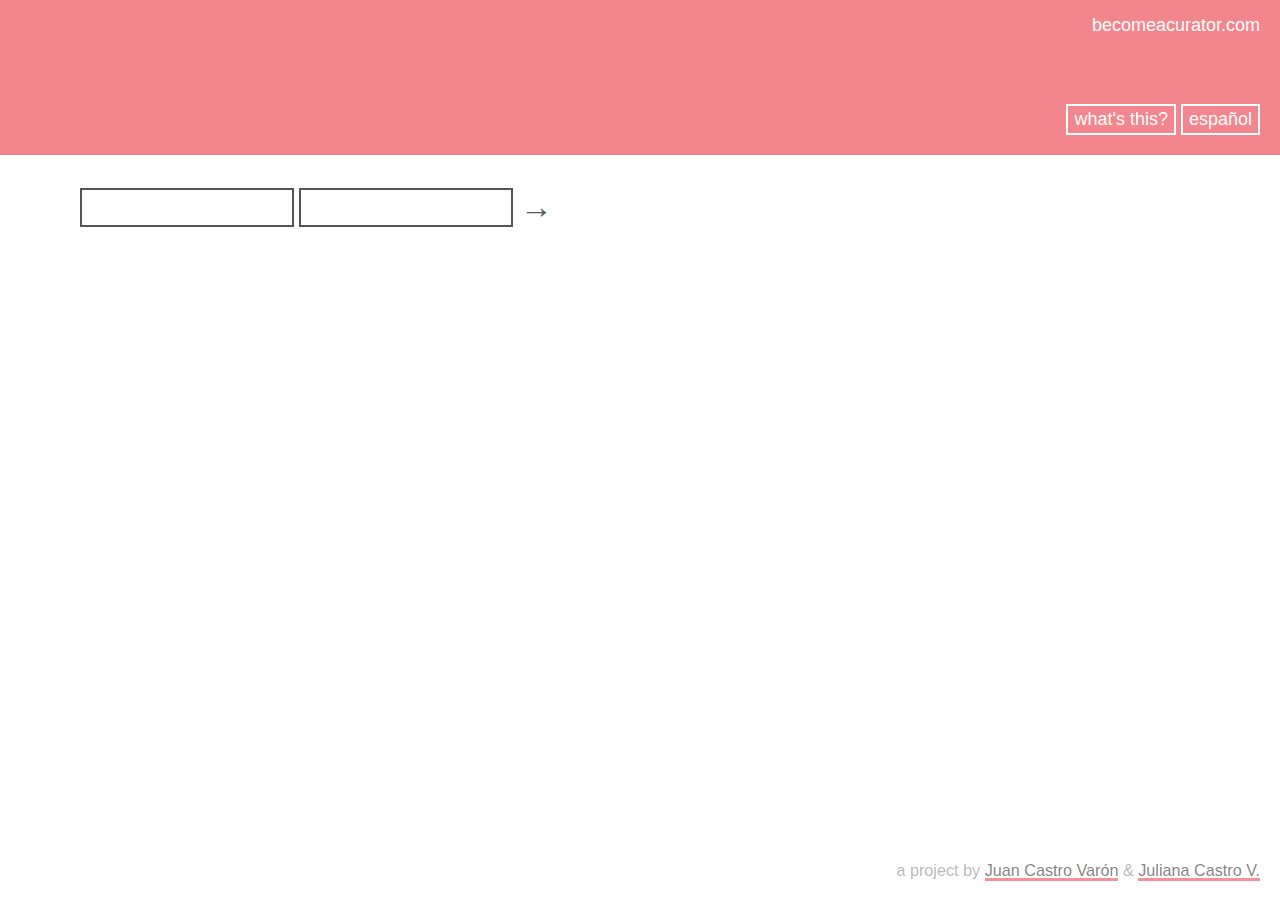
<file: index.html>
<!DOCTYPE html>
<html ng-app="app" >
<head>
	<meta charset="UTF-8">
	<meta http-equiv="Content-Type" content="text/html; charset=utf-8" />
	<title>Become a curator</title>

	<meta name="viewport" content="width=device-width, initial-scale=1">

	<meta property="og:url"                content="http://bac.castrovaron.com" />
	<meta property="og:type"               content="website" />
	<meta property="og:title"              content="Become a curator" />
	<meta property="og:description"        content="Become a curator - Curatorial statement generator." />
	<meta property="og:image"              content="http://bac.castrovaron.com/assets/imagen-link-redes.png" />

	<meta name="description" content="Become a curator - Curatorial statement generator.">
	<meta name="keywords" content="Become a curator, becomeacurator, juliacastrov, Juliana Castro V., Juan Castro V., Juan José Castro Varon, Juan Castro Varón, Juan Jose Castro Varon, Juan Jose Castro, jjcastrov, diseñador web, desarrollador web, páginas web, become a curator">
	<meta name="author" content="Juan Castro V.">

	<link rel="apple-touch-icon" sizes="57x57" href="assets/apple-icon-57x57.png">
	<link rel="apple-touch-icon" sizes="60x60" href="assets/apple-icon-60x60.png">
	<link rel="apple-touch-icon" sizes="72x72" href="assets/apple-icon-72x72.png">
	<link rel="apple-touch-icon" sizes="76x76" href="assets/apple-icon-76x76.png">
	<link rel="apple-touch-icon" sizes="114x114" href="assets/apple-icon-114x114.png">
	<link rel="apple-touch-icon" sizes="120x120" href="assets/apple-icon-120x120.png">
	<link rel="apple-touch-icon" sizes="144x144" href="assets/apple-icon-144x144.png">
	<link rel="apple-touch-icon" sizes="152x152" href="assets/apple-icon-152x152.png">
	<link rel="apple-touch-icon" sizes="180x180" href="assets/apple-icon-180x180.png">
	<link rel="icon" type="image/png" sizes="192x192"  href="assets/android-icon-192x192.png">
	<link rel="icon" type="image/png" sizes="32x32" href="assets/favicon-32x32.png">
	<link rel="icon" type="image/png" sizes="96x96" href="assets/favicon-96x96.png">
	<link rel="icon" type="image/png" sizes="16x16" href="assets/favicon-16x16.png">
	<link rel="manifest" href="assets/manifest.json">
	<meta name="msapplication-TileColor" content="#ffffff">
	<meta name="msapplication-TileImage" content="assets/ms-icon-144x144.png">
	<meta name="theme-color" content="#ffffff">

	<link rel="stylesheet" href="css/animate.css">
	<link rel="stylesheet" href="css/style.css?omg=876543456">

	<link href="https://fonts.googleapis.com/css?family=Roboto+Mono:400,700" rel="stylesheet">

	<script src="libs/angular.js"></script>
	<script src="libs/angular-ui-router.js"></script>
	<script src="libs/angular-sanitize.js"></script>

	<script src="js/app.js?rev=9876543765"></script>
	<script src="js/language.js?rev=87654376543"></script>

	<script>
	  (function(i,s,o,g,r,a,m){i['GoogleAnalyticsObject']=r;i[r]=i[r]||function(){
	  (i[r].q=i[r].q||[]).push(arguments)},i[r].l=1*new Date();a=s.createElement(o),
	  m=s.getElementsByTagName(o)[0];a.async=1;a.src=g;m.parentNode.insertBefore(a,m)
	  })(window,document,'script','https://www.google-analytics.com/analytics.js','ga');

	  ga('create', 'UA-83318425-1', 'auto');
	  ga('send', 'pageview');

	</script>
</head>

<body ng-controller="mainCtrl as ctrl" ng-class="$state.current.data.bodyClass">
	
	<div ui-view></div>

	<footer>
		{{ ctrl.lang.footer.project }}
		<a href="http://castrovaron.com">Juan Castro Varón</a>
		& 
		<a href="http://julianacastro.co">Juliana Castro V.</a>
	</footer>

</body>
</html>
</file>
<file: css/style.css>
/* GENERAL
===================== */

* {
  transition: 0.2s all ease;
}

body {
  font-family: "tenso", sans-serif;
}

body {
  background-color: #fff;
  margin: 0;
  font-size: 13px;
  color: #333;
}

input, .text-serif {
  font-family: "adelle", serif;
  font-weight: 300 !important;
}

a {
  text-decoration: none;
}

.url {
  color: #fff;
  float: right;
  margin: 5px 20px;
  z-index: 1;
}

.header .url {
  display: none;
}

/* MAIN PAGE
===================== */

div.header {
  background-color: #F3858C;
  position: relative;
}

h1 {
  margin: 0;
  /*font-family: sans-serif;*/
  color: #fff;
  font-size: 1.5em;
  font-weight: 400;
  line-height: 1.3em;
}

div.titles {
  padding: 10px 20px 5px;
  font-size: 13px;
  /*max-width: 340px;*/
  /*font-size: 13px;*/
}

h1.title {
  display: inline-block;
  border-bottom: 2px solid #fff;
  margin-bottom: 30px;
}

h1#invitation {
  margin-top: 30px;
  padding-bottom: 10px;
}

div.btn-inner > a {
  color: #fff;
  border: 2px solid #fff;
  padding: 3px 6px;
  font-size: 1em;

  display: inline-block;
  transition: 0.1s all linear;
}

.header .btn-inner {
  display: none;
}

div.btn-inner > a:hover {
  color: #F3858C;
  background-color: #fff;
  /*padding: 30px 60px;*/
}

div.btn-inner {
  position: absolute;
  right: 10px;
  bottom: 15px;
}

body.pinkbkg {
  background-color: #F3858C;
}

section#main {
  margin-left: 20px;
  padding-top: 25px;
  font-size: 1.2em;
  margin-bottom: 50px;
}

.header-inner#main {
  z-index: 1;
  /*padding-bottom: 20px;*/
}

.header-inner .btn-inner{
  padding-bottom: 20px;
}

.input-name {
  /*padding: 20px;*/
  font-size: 1.2em;
  max-width: 190px;
  border: 2px #555 solid;
  padding: 5px 10px;

  transition: 0.2s border ease;
}

.input-name:focus {
  outline: none;
  border: 2px #F3858C solid
}

span.error {
  background-color: #F3858C;
  display: block;
  padding: 10px 15px;
  width: 402px;
  font-size: 0.8em;
  letter-spacing: 1px;
}

.form-info {
  display: block;
  font-size: 1.4em;
  margin-top: 15px;
}

.form-info span.small {
  font-size: 1rem;
  display: block;
}

form > * {
  vertical-align: middle;
}

form .submit {
  color: #555;
  border: none;
  background-color: #fff;
  font-size: 1.8em;
  display: inline-block;
  padding: 4px 2px;
  cursor: pointer;
}

form .submit:hover, form .submit:active {
  color: #F3858C;
}

form .submit:focus {
  outline: none;
  color: #F3858C;
}

input {
    border-radius: 0;
    -webkit-appearance: none;
}

input[type="submit"] {
  font-family: sans-serif;
}

/* TEXT RESULTS PAGE
===================== */

.header-inner {
  position: relative;
  background-color: #F3858C;
  top: 0px;
  width: 100%;
  height: 40px;
  padding-top: 10px;

  /*right: 0;*/
  /*text-align: right;*/
}

.header-inner .url {
  /*background-color: #F3858C;*/
  float: left;
  margin: 5px 20px 0;
}

.header-inner .btn-inner {
  position: initial;
  float: right;
  z-index: 20;
  margin: 0;
  /*margin-bottom: 20px;*/
  margin-right: 10px;
}

.main-body {
  background-color: #F3858C;
  /*margin: 60px 0 50px 15%;*/
  margin: 30px auto 50px;
  max-width: 600px;
}

.main-body .another {
  margin-right: 10px;
}

.main-body h1 {
  margin-bottom: 15px;
  padding-left: 25px;
}

.main-body .text-wrapper {
  font-weight: 300;
}

.main-body .loading {
  background-color: #fff;
  overflow: auto;
}

.main-body .loading img {
  width: 30px;
  display: block;
  margin: 0 auto;
  margin-top: 120px;
}

.main-body .loading > span {
  display: block;
  padding: 10px 25px 120px 25px;
  /*font-size: 2em;*/
  text-align: center;
}

.main-body p {
  background-color: #fff;
  font-family: "adelle", serif;;
  padding: 25px;
  font-size: 1em;
  line-height: 1.8em;
  margin: 0;
}

.main-body p>i {
  font-style: normal;
  font-weight: 600;
}

.main-body .another {
  /*font-size: 0.9rem;*/
  color: rgba(255, 255, 255, 0.75);
  border: 2px solid rgba(255, 255, 255, 0.75);
  padding: 5px 8px;
  display: inline-block;
  float: right;
  margin-top: 10px;
  margin-left: 10px;
  z-index: 999;
  position: relative;
}

.main-body .another:hover {
  background-color: #fff;
  color: #F3858C;
}

/* ABOUT PAGE
===================== */

.about-main {
  background-color: #fff;
}

.about-main > .text-wrapper {
  padding: 5px 20px 40px;
  font-size: 1em;
  line-height: 1.5em;
}

.about-main a {
  color: #333;
}

.about-main b {
  font-weight: 500;
}

.about-main p.lead {
  font-size: 1.2em;
  line-height: 1.5em;
}


.about-main span.sources-expanded {
  color: #333;
  background-color: rgba(243, 133, 140, 0.7);
  /*background-color: #F3858C;*/
  /*color: #fff;*/
}

.about-main span.sources-link,
.about-main a {
  box-shadow: inset 0 -2px 0 rgba(243, 133, 140, 0.9);
  border-bottom: 2px solid rgba(243, 133, 140, 0.9);
  transition: 0.15s all ease;
}
  cursor: pointer;

.about-main span.sources-link:hover,
.about-main a:hover {
  background-color: rgba(243, 133, 140, 0.9);
}

/* FOOTER
===================== */

footer {
  /*background-color: #fff;*/
  color: rgba(0,0,0, 0.3);
  /*position: absolute;*/
  bottom: 0;
  right: 0;
  padding: 20px 20px;
  font-size: 1.08em;
}

footer a {
  color: rgba(0,0,0, 0.5);;
  box-shadow: inset 0 -1px 0 rgba(243, 133, 140, 0.9);
  border-bottom: 2px solid rgba(243, 133, 140, 0.9);
  transition: 0.15s all ease;
}

footer a:hover {
  background: rgba(243, 133, 140, 0.9);
  color: #fff;
  box-shadow: none;
}

.about-main a.aaa {
  box-shadow: none !important;
  border-bottom: none !important;
  margin-right: 10px;
  margin-top: 25px;
  display: inline-block;
}

.about-main a span.another {
  padding: 5px 10px;
  display: inline-block;
  border: 2px solid #444;
}

.about-main a:hover span.another {
  padding: 5px 10px;
  display: inline-block;
  background-color: #444;
  color: white;
  border: 2px solid #444;
}

/* CONSOLE
===================== */

.console-header {
  background-color: #F3858C;
  padding: 50px 60px 20px;
}

.console-body {
  padding: 20px 60px 50px;
}

.console-body h2 {
  font-size: 1.2em;
}

.console-column {
  padding-bottom: 40px;
}

.console-column form {
  /*max-width: 150px;*/
}

.console-column input {
  font-size: 1em;
  width: calc(100% - 80px);
}

.console-column input.add {
  background-color: #fff;
  font-family: "tenso", sans-serif;
  border: none;
  display: inline-block;
  width: 50px;
  cursor: pointer;
  border: 2px solid #F3858C;
}

.console-column input.add:hover {
  background-color: #F3858C;
}

/* SPINNING ANIMATION
===================== */

.spinner {
  -webkit-animation:spin 1s infinite;
  -moz-animation:spin 1s infinite;
  animation:spin 1s infinite;
}

@keyframes spin {
  from  { transform:rotate(0deg); }
  to  { transform:rotate(360deg); }
}

@-webkit-keyframes spin {
  from  { -webkit-transform:rotate(0deg); }
  to  { -webkit-transform:rotate(360deg); }
}

@-moz-keyframes spin {
  from  { -moz-transform:rotate(0deg); }  
  to  { -moz-transform:rotate(360deg); }
}

/* MEDIA QUERIES
===================== */

/* beyond iPhone 5S  */
@media screen and (min-width: 321px) {
  .console-column {
    width: 50%;
    float: left;
  }
    
  div.titles { font-size: 14px; }
  h1 { font-size: 1.6em; }
}


/* iPhone 6 and beyond */
@media screen and (min-width: 375px) {
  .header-inner {
    font-size: 1.2em;
  }


}

@media screen and (min-width: 615px) {
  .main-body .another {
    margin-right: 0px;
  }
}

@media screen and (min-width: 768px) {
  
  .header-inner {
    font-size: 1em;
  }

  .console-column {
    width: 50%;
    float: left;
  }

  section#main {
    font-size: 1em;
  }

  footer {
    /*background-color: #fff;*/
    color: rgba(0,0,0, 0.3);
    position: fixed;
    bottom: 0;
    right: 0;
    padding: 20px 20px;
    font-size: 0.9em;
  }

  section#main {
    margin-left: 30px;
  }

  div.titles {
    padding: 50px 60px 10px;
  }

  body {
    font-size: 16px;
  }

  .about-main > .text-wrapper {
    padding: 40px 60px;
  }

  .header .url, .header .btn-inner {
    display: block;
  }

  .header .url {
    margin: 10px 10px;
    margin-right: 20px;
    margin-top: 15px;
  }

  .header-inner .btn-inner {
    position: initial;
    margin: 10px;
    float: right;
  }

  .header-inner {
    position: fixed;
    /*top: 10px;*/
    right: 0;
    text-align: right;
    max-width: 200px;
    margin-right: 10px;
    margin-top: 5px;
  }

  .header-inner .url {
    float: right;
    margin: 0;
    margin-right: 10px;
  }

  section#main {
    margin-left: 60px;
  }

  .header-inner#main {
    display: none;
  }

  footer {
    position: absolute;
  }

  .main-body h1 {
    padding-left: 0px;
  }

  

  .main-body {
    margin: 12vh auto;
    /*margin-left: -15%;*/
  }

/*  h1.here,
  div.text-wrapper {
    margin-left: -10%;
    padding-right: 5%;
  }

  .about-main div.text-wrapper {
    margin-left: 0;
    padding-right: 50px;
  }*/

  .console-column {
    width: 25%;
    /*margin: 0 0.5%;*/
    float: left;
  }

  .about-main {
    background-color: #fff;
    width: calc(100% - 350px);
    overflow: auto;
    height: 100vh;
  }


}

@media screen and (min-width: 1200px) {
  body {
    background-color: #fff;
    margin: 0;
    font-size: 18px;
    color: #333;
  }

  h1 {
    font-size: 1.8em;
  }

  div.titles {
    padding: 60px 80px 10px;
  }

  section#main {
    margin-left: 80px;
    padding-top:30px;

  }

  .main-body {
    max-width: 750px;
  }

  div.btn-inner {
    right: 20px;
    bottom: 20px;
  }

  .url {
    margin: 15px 20px;
  }

  #invitation {
    margin-bottom: 10px;
  }

  span.another {
    margin-top: 20px;
  }

  .about-main {
    width: calc(100% - 390px);
  }

  .header-inner {
    /*position: fixed;
    top: 10px;
    right: 0;
    text-align: right;*/
    max-width: 220px;
  }
}
</file>
